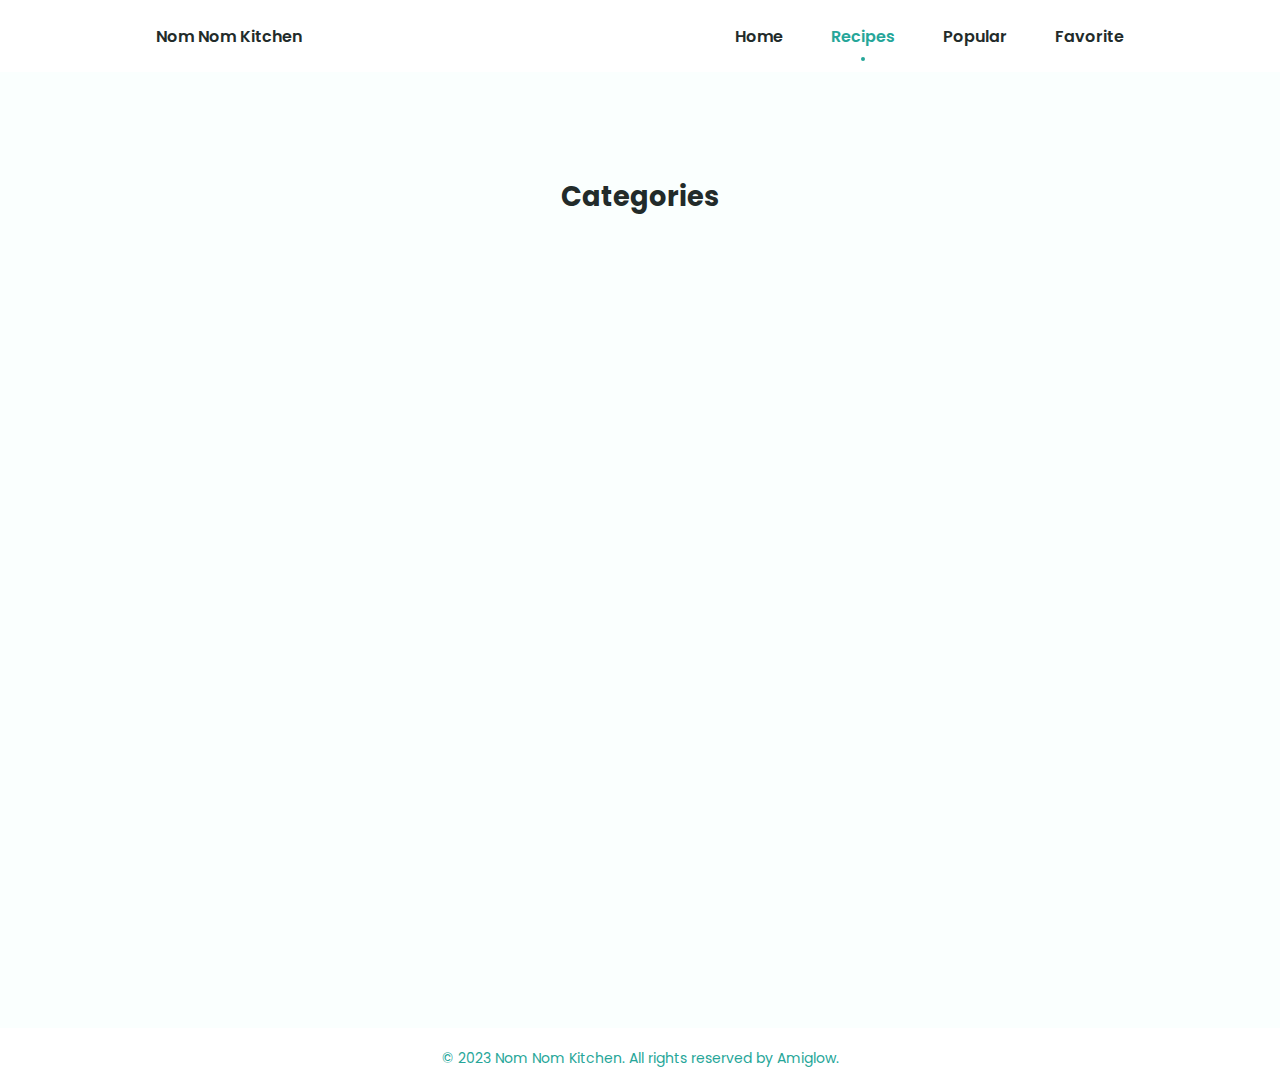
<file: www/categories.html>
<!DOCTYPE html>
<html lang="en">

<head>
    <meta charset="UTF-8">
    <meta name="viewport" content="width=device-width, initial-scale=1.0">

    <!--=============== BOXICONS ===============-->
    <link rel="stylesheet" href="https://cdn.jsdelivr.net/npm/boxicons@latest/css/boxicons.min.css">

    <!--=============== CSS ===============-->
    <link rel="stylesheet" href="css/styles.css">

    <title>Nom Nom Kitchen</title>
    <!-- Favicon -->
    <link rel="icon" type="image/png" href="/images/logo.png" sizes="32x32" />
</head>

<body>
    <!--=============== HEADER START ===============-->
    <header class="header" id="header">
        <nav class="nav container">
            <a href="home.html" class="nav__logo">Nom Nom Kitchen</a>

            <div class="nav__menu" id="nav-menu">
                <ul class="nav__list">
                    <li class="nav__item">
                        <a href="home.html" class="nav__link">
                            <i class='bx bx-home-alt nav__icon'></i>
                            <span class="nav__name">Home</span>
                        </a>
                    </li>

                    <li class="nav__item">
                        <a href="categories.html" class="nav__link active-link">
                            <i class='bx bx-grid-alt nav__icon'></i>
                            <span class="nav__name">Recipes</span>
                        </a>
                    </li>

                    <li class="nav__item">
                        <a href="popular.html" class="nav__link">
                            <i class='bx bxs-hot nav__icon'></i>
                            <span class="nav__name">Popular</span>
                        </a>
                    </li>

                    <li class="nav__item">
                        <a href="favorite.html" class="nav__link">
                            <i class='bx bxs-heart nav__icon'></i>
                            <span class="nav__name">Favorite</span>
                        </a>
                    </li>
                </ul>
            </div>

            <img src="images/logo.png" alt="logo" class="nav__img">
        </nav>
    </header>
    <!--=============== HEADER END ===============-->




    <!--================ CONTENT START ==============-->

    <div class="content container">
        <div class="meal-wrapper">
            <div id="categories">
                <h2 class="title">Categories</h2>
                <div class="category-list" id="category-list"></div>
            </div>
        </div>
    </div>
    <!--================ CONTENT ENDS ==============-->

    <!--=============== FOOTER ===============-->
    <footer class="footer">
        <div class="container">
            <p>&copy; 2023 Nom Nom Kitchen. All rights reserved by Amiglow.</p>
        </div>
    </footer>

    <!--=============== MAIN JS ===============-->

    <script src="js/main.js"></script>
</body>

</html>
</file>
<file: www/css/styles.css>
/*=============== GOOGLE FONTS ===============*/
@import url("https://fonts.googleapis.com/css2?family=Open+Sans:wght@400;600&display=swap");
@import url('https://fonts.googleapis.com/css2?family=Poppins:wght@200;300;400;500;600;700;800;900&display=swap');

/*=============== VARIABLES CSS ===============*/
:root {
  --header-height: 3rem;

  /*========== Colors ==========*/
  --hue: 174;
  --sat: 63%;
  --first-color: hsl(var(--hue), var(--sat), 40%);
  --first-color-alt: hsl(var(--hue), var(--sat), 36%);
  --title-color: hsl(var(--hue), 12%, 15%);
  --text-color: hsl(var(--hue), 8%, 35%);
  --body-color: hsl(var(--hue), 100%, 99%);
  --container-color: #FFF;

  /*========== Font and typography ==========*/
  --body-font: 'Poppins', sans-serif;
  --h1-font-size: 1.5rem;
  --normal-font-size: .938rem;
  --tiny-font-size: .625rem;

  /*========== z index ==========*/
  --z-tooltip: 10;
  --z-fixed: 100;
}

@media screen and (min-width: 968px) {
  :root {
    --h1-font-size: 2.25rem;
    --normal-font-size: 1rem;
  }
}

/*=============== BASE ===============*/
* {
  box-sizing: border-box;
  padding: 0;
  margin: 0;
}

html {
  scroll-behavior: smooth;
}

body {
  margin: var(--header-height) 0 0 0;
  font-family: var(--body-font);
  font-size: var(--normal-font-size);
  background-color: var(--body-color);
  color: var(--text-color);
}

ul {
  list-style: none;
}

a {
  text-decoration: none;
}

img {
  max-width: 100%;
  height: auto;
}

/*=============== REUSABLE CSS CLASSES ===============*/
.section {
  padding: 4.5rem 0 2rem;
}

.section__title {
  font-size: var(--h1-font-size);
  color: var(--title-color);
  text-align: center;
  margin-bottom: 1.5rem;
}

.section__height {
  height: 100vh;
}

/*=============== LAYOUT ===============*/
.container {
  max-width: 968px;
  margin-left: 1rem;
  margin-right: 1rem;
}


/*=============== WELCOME ===============*/
.welcome-page {
  display: flex;
  flex-direction: column;
  justify-content: center;
  align-items: center;
  height: 100vh;
}

.welcome-page__logo {
  font-size: 3rem;
  margin-bottom: 1rem;
  opacity: 0;
  /* Start with zero opacity */
  transform: scale(0.8);
  /* Start with scaled down size */
  animation: logoAnimation 2s forwards;
  /* Animation properties */
}

.welcome-page__image {
  opacity: 0;
  /* Start with zero opacity */
  transform: scale(0.8);
  /* Start with scaled down size */
  animation: imageAnimation 2s forwards;
  /* Animation properties */
  margin-bottom: 20%;
}

@keyframes logoAnimation {
  0% {
    opacity: 0;
    transform: scale(0.8);
  }

  100% {
    opacity: 1;
    transform: scale(1);
  }
}

@keyframes imageAnimation {
  0% {
    opacity: 0;
    transform: scale(0.8);
  }

  100% {
    opacity: 1;
    transform: scale(1);
  }
}



/*=============== HEADER ===============*/
.header {
  position: fixed;
  top: 0;
  left: 0;
  width: 100%;
  background-color: var(--container-color);
  z-index: var(--z-fixed);
  transition: .4s;
}

/*=============== NAV ===============*/
.nav {
  height: var(--header-height);
  display: flex;
  justify-content: space-between;
  align-items: center;
}



/*=============== CONTENT ===============*/
.content {
  min-height: 100vh;
  margin-top: 10%;
}

.nav__img {
  width: 70px;
  border-radius: 50%;
}

.nav__logo {
  color: var(--title-color);
  font-weight: 600;
}

@media screen and (max-width: 767px) {
  .nav__menu {
    position: fixed;
    bottom: 0;
    left: 0;
    background-color: var(--container-color);
    box-shadow: 0 -1px 12px hsla(var(--hue), var(--sat), 15%, 0.15);
    width: 100%;
    height: 4rem;
    padding: 0 1rem;
    display: grid;
    align-content: center;
    border-radius: 1.25rem 1.25rem 0 0;
    transition: .4s;
  }
}

.nav__list,
.nav__link {
  display: flex;
}

.nav__link {
  flex-direction: column;
  align-items: center;
  row-gap: 4px;
  color: var(--title-color);
  font-weight: 600;
}

.nav__list {
  justify-content: space-around;
}

.nav__name {
  font-size: var(--tiny-font-size);
  /* display: none;*/
  /* Minimalist design, hidden labels */
}

.nav__icon {
  font-size: 1.5rem;
}

/*Active link*/
.active-link {
  position: relative;
  color: var(--first-color);
  transition: .3s;
}

/* Minimalist design, active link */
/* .active-link::before{
  content: '';
  position: absolute;
  bottom: -.5rem;
  width: 4px;
  height: 4px;
  background-color: var(--first-color);
  border-radius: 50%;
} */

/* Change background header */
.scroll-header {
  box-shadow: 0 1px 12px hsla(var(--hue), var(--sat), 15%, 0.15);
}

/*=============== MEDIA QUERIES ===============*/
/* For small devices */
/* Remove if you choose, the minimalist design */
@media screen and (max-width: 320px) {
  .nav__name {
    display: none;
  }
}

/* For medium devices */
@media screen and (min-width: 576px) {
  .nav__list {
    justify-content: center;
    column-gap: 3rem;
  }
}

@media screen and (min-width: 767px) {
  body {
    margin: 0;
  }

  .section {
    padding: 7rem 0 2rem;
  }

  .nav {
    height: calc(var(--header-height) + 1.5rem);
    /* 4.5rem */
  }

  .nav__img {
    display: none;
  }

  .nav__icon {
    display: none;
  }

  .nav__name {
    font-size: var(--normal-font-size);
    /* display: block; */
    /* Minimalist design, visible labels */
  }

  .nav__link:hover {
    color: var(--first-color);
  }

  /* First design, remove if you choose the minimalist design */
  .active-link::before {
    content: '';
    position: absolute;
    bottom: -.75rem;
    width: 4px;
    height: 4px;
    background-color: var(--first-color);
    border-radius: 50%;
  }

  /* Minimalist design */
  /* .active-link::before{
      bottom: -.75rem;
  } */
}

/* For large devices */
@media screen and (min-width: 1024px) {
  .container {
    margin-left: auto;
    margin-right: auto;
  }
}









/*  */
.btn {
  font-family: inherit;
  cursor: pointer;
  outline: 0;
  font-size: 1.05rem;
}

.text {
  opacity: 0.8;
}

.title {
  margin-top: 1rem;
  font-size: 1.7rem;
}

/*  */

.meal-wrapper {
  max-width: 1280px;
  margin: 50px auto;
  padding: 2rem;
  background: transparent;
  text-align: center;
  color: var(--title-color);
}

.meal-search {
  margin: 2rem 0;
}

.meal-search cite {
  font-size: 1rem;
}

.meal-search-box {
  margin: 1.2rem 0;
  display: flex;
  align-items: stretch;
}

.search-control,
.search-btn {
  width: 100%;
  margin-bottom: 3rem;
}

.search-control {
  padding: 0 1rem;
  font-size: 1.1rem;
  font-family: inherit;
  outline: 0;
  border: 1px solid var(--first-color);
  color: var(--first-color);
  border-top-left-radius: 2rem;
  border-bottom-left-radius: 2rem;
}

.search-control::placeholder {
  color: var(--first-color);
}

.search-btn {
  width: 55px;
  height: 55px;
  font-size: 1.8rem;
  background: var(--first-color);
  color: #fff;
  border: none;
  border-top-right-radius: 2rem;
  border-bottom-right-radius: 2rem;
  transition: all 0.4s linear;
  -webkit-transition: all 0.4s linear;
  -moz-transition: all 0.4s linear;
  -ms-transition: all 0.4s linear;
  -o-transition: all 0.4s linear;
}

.search-btn:hover {
  background: var(--first-color-alt);
}

.meal-result {
  margin-top: 4rem;
}

#meal {
  margin: 2.4rem 0;
}

.meal-item {
  border-radius: 1rem;
  -webkit-border-radius: 1rem;
  -moz-border-radius: 1rem;
  -ms-border-radius: 1rem;
  -o-border-radius: 1rem;
  overflow: hidden;
  box-shadow: 0 4px 21px -12px rgba(0, 0, 0, 0.79);
  margin: 2rem 0;
}

.meal-img img {
  width: 100%;
  display: block;
}

.meal-name {
  padding: 1.5rem 0.5rem;
}

.meal-name h3 {
  font-size: 1.4rem;
}

.recipe-btn {
  text-decoration: none;
  color: #fff;
  background: var(--first-color);
  font-weight: 500;
  font-size: 1.1rem;
  padding: 0.75rem 0;
  display: block;
  width: 175px;
  margin: 1rem auto;
  border-radius: 2rem;
  -webkit-border-radius: 2rem;
  -moz-border-radius: 2rem;
  -ms-border-radius: 2rem;
  -o-border-radius: 2rem;
  transition: all 0.4s linear;
  -webkit-transition: all 0.4s linear;
  -moz-transition: all 0.4s linear;
  -ms-transition: all 0.4s linear;
  -o-transition: all 0.4s linear;
}

.recipe-btn:hover {
  background: var(--first-color-alt);
}

/* meal details */
.meal-details {
  position: fixed;
  top: 55%;
  left: 50%;
  transform: translate(-50%, -50%);
  -webkit-transform: translate(-50%, -50%);
  -moz-transform: translate(-50%, -50%);
  -ms-transform: translate(-50%, -50%);
  -o-transform: translate(-50%, -50%);
  color: var(--first-color);
  background: white;
  border-radius: 1rem;
  border: 2px solid var(--first-color);
  -webkit-border-radius: 1rem;
  -moz-border-radius: 1rem;
  -ms-border-radius: 1rem;
  -o-border-radius: 1rem;
  width: 60%;
  height: 70%;
  overflow-y: scroll;
  display: none;
  padding: 2rem 0;
}


.meal-details::-webkit-scrollbar {
  width: 10px;
}

.meal-details::-webkit-scrollbar-thumb {
  background: var(--first-color);
  border-radius: 2rem;
  -webkit-border-radius: 2rem;
  -moz-border-radius: 2rem;
  -ms-border-radius: 2rem;
  -o-border-radius: 2rem;
}

.meal-details__content {
  margin: 2rem;
}

.meal-details__name {
  text-align: center;
  margin: 20px;
  font-size: large;
}

.meal-details__image {
  width: 50%;
  display: block;
  margin-left: auto;
  margin-right: auto;
  border-radius: 10px;
}

.meal-details__instructions {
  margin-bottom: 60px;
}

.meal-details__instructions li {
  margin: 10px;
}

.meal-details__instructions ul {
  margin-bottom: 50px;
}


.meal-details__close {
  position: fixed;
  right: 0;
  top: 0.5rem;
  font-size: 1.9rem;
  border: none;
  width: 35px;
  height: 35px;
  border-radius: 50%;
  -webkit-border-radius: 50%;
  -moz-border-radius: 50%;
  -ms-border-radius: 50%;
  -o-border-radius: 50%;
  display: flex;
  align-items: center;
  justify-content: center;
  opacity: 0.9;
}

/* Media Queries */

@media screen and (max-width: 768px) {
  .meal-details {
    width: 90%;
    height: 70%;
  }

  .meal-details__image {
    width: 50%;
  }
}

@media screen and (max-width: 576px) {
  .meal-details {
    width: 95%;
    height: 60%;
    bottom: 20rem;
  }

  .meal-details__image {
    width: 50%;
  }
}

/* js related */
.showRecipe {
  display: block;
}


.recipe-title {
  letter-spacing: 1px;
  padding-bottom: 1rem;
}

.recipe-category {
  background: #fff;
  font-weight: 600;
  color: var(--first-color);
  display: inline-block;
  padding: 0.2rem 0.5rem;
  border-radius: 0.3rem;
  -webkit-border-radius: 0.3rem;
  -moz-border-radius: 0.3rem;
  -ms-border-radius: 0.3rem;
  -o-border-radius: 0.3rem;
}

.recipe-category {
  background: #fff;
  font-weight: 600;
  color: var(--first-color);
  display: inline-block;
  padding: 0.2rem 0.5rem;
  border-radius: 0.3rem;
  -webkit-border-radius: 0.3rem;
  -moz-border-radius: 0.3rem;
  -ms-border-radius: 0.3rem;
  -o-border-radius: 0.3rem;
}

.recipe-instruct {
  padding: 1rem 0;
}

.recipe-meal-img img {
  width: 100px;
  height: 100px;
  border-radius: 50%;
  -webkit-border-radius: 50%;
  -moz-border-radius: 50%;
  -ms-border-radius: 50%;
  -o-border-radius: 50%;
  margin: 0 auto;
  display: block;
}

.recipe-link {
  margin: 1.4rem 0;
}

.recipe-link a {
  color: #fff;
  font-size: 1.2rem;
  font-weight: 700;
  transition: all 0.4s linear;
  -webkit-transition: all 0.4s linear;
  -moz-transition: all 0.4s linear;
  -ms-transition: all 0.4s linear;
  -o-transition: all 0.4s linear;
}

.recipe-link a:hover {
  opacity: 0.8;
}


/*  */
.notFound {
  grid-template-columns: 1fr !important;
  color: var(--first-color);
  font-size: 1.8rem;
  font-weight: 600;
  width: 100%;
}






/* Media Queries */
@media screen and (min-width: 600px) {
  .meal-search-box {
    width: 540px;
    margin-left: auto;
    margin-right: auto;
  }
}

@media screen and (min-width: 768px) {
  #meal {
    display: grid;
    grid-template-columns: repeat(2, 1fr);
    gap: 2rem;
  }

  .meal-item {
    margin: 0;
  }

  .meal-details {
    width: 700px;
  }
}

@media screen and (min-width: 992px) {
  #meal {
    grid-template-columns: repeat(3, 1fr);
  }
}




.category-card {
  width: calc(50% - 20px);
  margin: 10px;
  padding: 10px;
  border: 1px solid #ccc;
  border-radius: 5px;
  text-align: center;
  display: inline-block;
  vertical-align: top;
  box-sizing: border-box;
}

.category-card img {
  max-width: 100%;
  height: auto;
}

.category-card h3 {
  margin-top: 10px;
}


/* Media Queries */
@media screen and (max-width: 768px) {
  .category-card {
    flex-basis: calc(50% - 20px);
  }

  .category-card img {
    max-width: 80%;
  }
}

@media screen and (max-width: 480px) {
  .category-card {
    flex-basis: calc(100% - 20px);
  }

  .category-card img {
    max-width: 60%;
  }
}

/*=============== MEAL CARD ===============*/
.meal-card {
  background-color: var(--container-color);
  border-radius: 1rem;
  overflow: hidden;
  box-shadow: 0 4px 21px -12px rgba(0, 0, 0, 0.79);
  margin: 2rem 0;
  width: calc(33% - 20px);
  margin: 10px;
  padding: 10px;
  text-align: center;
  display: inline-block;
  vertical-align: top;
  box-sizing: border-box;
}

.meal-card img {
  align-content: center;
  width: 100%;
  display: block;
  margin-left: auto;
  margin-right: auto;
  object-fit: cover;
  height: 20%;
  margin-bottom: 10px;
}

.meal-card-content {
  padding: 1.5rem;
}

.meal-card-title {
  font-size: 1.4rem;
  color: var(--title-color);
  margin-bottom: 0.5rem;
}

.meal-card-category {
  font-size: 0.9rem;
  color: var(--text-color);
  margin-bottom: 0.75rem;
}

.meal-card-description {
  font-size: 0.9rem;
  color: var(--text-color);
}

.meal-card-link {
  display: inline-block;
  margin-top: 1rem;
  font-weight: 600;
  color: var(--first-color);
  text-decoration: none;
  transition: color 0.3s;
}

.meal-card-link:hover {
  color: var(--first-color-alt);
}

/* Media Queries */
@media screen and (max-width: 768px) {
  .meal-card {
    width: 70%;
  }

  .meal-card img {
    max-width: 50%;
  }
}

@media screen and (max-width: 480px) {
  .meal-card {
    width: 70%;
  }

  .meal-card img {
    max-width: 50%;
  }
}

.nav__link .nav__icon .bx-heart {
  color: #000;
  /* Regular heart color */
}

.nav__link .nav__icon .bx-heart.clicked {
  color: red;
  /* Solid heart color */
}


#addToFavoriteButton {
  color: #ff3366;
  transition: color 0.3s ease;
  cursor: pointer;
}

#addToFavoriteButton {
  color: #ff0066;
}


.remove-btn {
  display: inline-block;
  padding: 5px 10px;
  background-color: #ff5050;
  color: #fff;
  border: none;
  border-radius: 8px;
  font-size: 10px;
  cursor: pointer;
  transition: background-color 0.3s ease;
}

.remove-btn:hover {
  background-color: #e60000;
}


/* Footer Styles */
.footer {
  background-color: white;
  padding: 20px 0;
  transition: .4s;
}

.footer p {
  text-align: center;
  font-size: 14px;
  color: var(--first-color);
}
</file>
